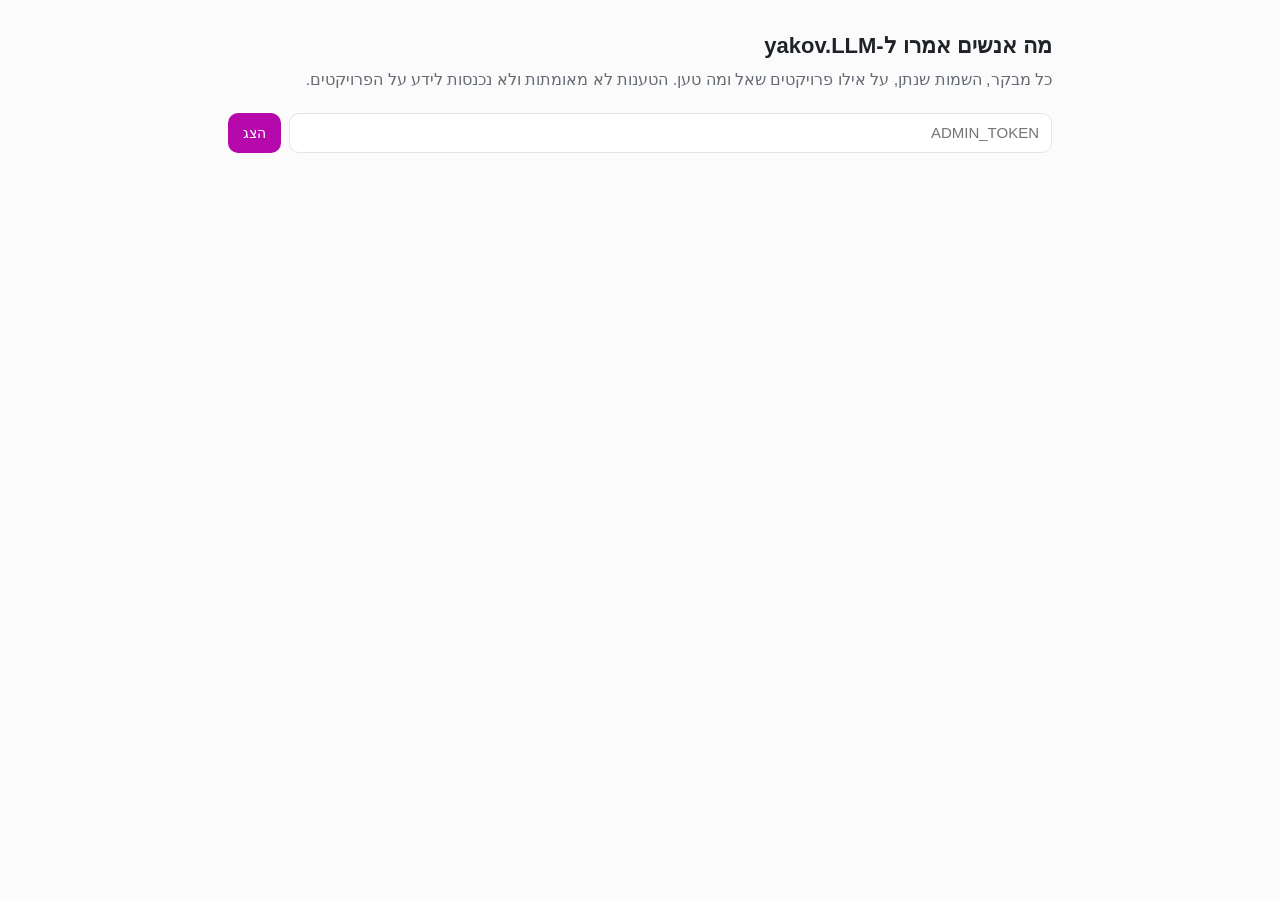
<file: web/admin.html>
<!doctype html>
<html lang="he" dir="rtl">
<head>
<meta charset="utf-8"><meta name="viewport" content="width=device-width, initial-scale=1">
<title>yakov.LLM · זיכרון</title>
<meta name="robots" content="noindex">
<link rel="stylesheet" href="style.css">
<style>
  body { overflow: auto; height: auto; }
  .wrap { max-width: 860px; margin: 0 auto; padding: 28px 18px 60px; }
  h1 { font-size: 22px; margin: 0 0 4px; } .sub { color: var(--muted); margin: 0 0 20px; }
  form { display: flex; gap: 8px; margin-bottom: 20px; }
  input { flex: 1; font: 15px var(--font); padding: 10px 12px; border: 1px solid var(--line); border-radius: 10px; background: var(--raise); color: var(--ink); }
  .person { border: 1px solid var(--line); border-radius: 14px; background: var(--raise); padding: 14px 16px; margin: 12px 0; }
  .person h2 { font-size: 16px; margin: 0 0 4px; } .meta { color: var(--muted); font-size: 13px; }
  .note { border-inline-start: 3px solid var(--accent); padding: 4px 10px; margin: 8px 0; background: var(--accent-soft); border-radius: 6px; }
  .note.fix { border-color: var(--danger); }
  details { margin-top: 8px; } summary { cursor: pointer; color: var(--muted); font-size: 13.5px; }
  .q { font-size: 14px; margin: 4px 0; } .tag { font-size: 11.5px; color: var(--faint); }
  .stats { display: flex; gap: 18px; color: var(--muted); font-size: 14px; margin-bottom: 8px; }
</style>
</head>
<body>
<div class="wrap">
  <h1>מה אנשים אמרו ל-yakov.LLM</h1>
  <p class="sub">כל מבקר, השמות שנתן, על אילו פרויקטים שאל ומה טען. הטענות לא מאומתות ולא נכנסות לידע על הפרויקטים.</p>
  <form id="f"><input id="token" type="password" placeholder="ADMIN_TOKEN" autocomplete="current-password"><button class="btn primary">הצג</button></form>
  <div id="out"></div>
</div>
<script>
const esc = (s) => String(s).replace(/[&<>"]/g, (c) => ({ '&': '&amp;', '<': '&lt;', '>': '&gt;', '"': '&quot;' }[c]));
const base = location.hostname.endsWith('github.io') ? 'https://yakov-llm.onrender.com/' : '';
async function load(token) {
  const r = await fetch(base + 'api/memory', { headers: { Authorization: 'Bearer ' + token } });
  const out = document.getElementById('out');
  if (!r.ok) { out.innerHTML = `<div class="error-box">${r.status === 401 ? 'סיסמה שגויה' : 'השרת לא החזיר נתונים (' + r.status + ')'}</div>`; return; }
  sessionStorage.setItem('yl-admin', token);
  const d = await r.json();
  out.innerHTML = `<div class="stats"><span>${d.visitors} מבקרים</span><span>${d.notes} הערות</span><span>${d.storage.remote ? 'נשמר ב-GitHub' : 'נשמר על השרת בלבד (נמחק בעדכון)'}</span></div>` +
    d.people.map((p) => `<div class="person"><h2 dir="auto">${p.names.length ? esc(p.names.join(', ')) : 'מבקר אנונימי'}</h2>
      <div class="meta">${p.first === p.last ? p.first : p.first + ' – ' + p.last} · ${p.conversations} שיחות · ${Object.keys(p.projects).map(esc).join(', ') || 'בלי פרויקט מסוים'}</div>
      ${p.notes.map((n) => `<div class="note ${n.correction ? 'fix' : ''}" dir="auto">${esc(n.text)} <span class="tag">${n.day}${n.correction ? ' · תיקון' : ''}</span></div>`).join('')}
      ${(p.feedback || []).map((f) => `<div class="q" dir="auto">${f.vote === 'up' ? '👍' : '👎'} ${esc(f.question)} <span class="tag">${f.day}</span></div>`).join('')}
      <details><summary>${p.questions.length} הודעות אחרונות</summary>${p.questions.map((q) => `<div class="q" dir="auto">${esc(q.text)} <span class="tag">${q.day}</span></div>`).join('')}</details></div>`).join('');
}
document.getElementById('f').addEventListener('submit', (e) => { e.preventDefault(); load(document.getElementById('token').value.trim()); });
const saved = sessionStorage.getItem('yl-admin'); if (saved) load(saved);
</script>
</body>
</html>
</file>
<file: web/style.css>
/* yakov.LLM — palette follows Yakov's portfolio: magenta on light, cyan on dark.
   The one bold idea: answers are tied to real lines of code. Citations are
   line-range marks, and the source panel shows the cited lines like a diff gutter. */
:root {
  --bg: #fbfbfc;
  --panel: #f3f3f5;
  --raise: #ffffff;
  --ink: #1f2328;
  --muted: #646b73;
  --faint: #8c9198;
  --line: #e4e4e8;
  --accent: #b509ac;
  --accent-ink: #ffffff;
  --accent-soft: rgba(181, 9, 172, .08);
  --accent-line: rgba(181, 9, 172, .35);
  --code-bg: #f6f6f8;
  --hl: rgba(181, 9, 172, .07);
  --danger: #c4314b;
  --ok: #1a7f37;
  --radius-s: 6px;
  --radius-m: 12px;
  --radius-l: 22px;
  --sidebar: 280px;
  --font: -apple-system, BlinkMacSystemFont, "Segoe UI", "Noto Sans Hebrew", "Rubik", Roboto, Arial, sans-serif;
  --mono: ui-monospace, "SF Mono", "Cascadia Code", Consolas, "Roboto Mono", monospace;
  --shadow: 0 1px 2px rgba(16, 24, 40, .05), 0 6px 20px rgba(16, 24, 40, .07);
  color-scheme: light;
}
:root[data-theme="dark"] {
  --bg: #17181b;
  --panel: #1f2024;
  --raise: #24262a;
  --ink: #e9e9ea;
  --muted: #a2a6ab;
  --faint: #7b8086;
  --line: #313338;
  --accent: #3ab0d4;
  --accent-ink: #0d1e24;
  --accent-soft: rgba(58, 176, 212, .12);
  --accent-line: rgba(58, 176, 212, .45);
  --code-bg: #1c1d21;
  --hl: rgba(58, 176, 212, .10);
  --danger: #ff6b81;
  --ok: #4ac26b;
  --shadow: 0 1px 2px rgba(0, 0, 0, .3), 0 8px 24px rgba(0, 0, 0, .3);
  color-scheme: dark;
}

* { box-sizing: border-box; }
html, body { height: 100%; margin: 0; }
body {
  background: var(--bg); color: var(--ink); font: 16px/1.6 var(--font);
  -webkit-font-smoothing: antialiased; overflow: hidden;
}
button { font: inherit; color: inherit; cursor: pointer; }
button:focus-visible, a:focus-visible, textarea:focus-visible, select:focus-visible {
  outline: 2px solid var(--accent); outline-offset: 2px;
}
.sr-only { position: absolute; width: 1px; height: 1px; overflow: hidden; clip: rect(0 0 0 0); white-space: nowrap; }
svg { flex: none; }

/* ------------------------------------------------------------- shell */
.app { display: grid; grid-template-columns: var(--sidebar) 1fr; height: 100dvh; }
.sidebar {
  background: var(--panel); border-inline-end: 1px solid var(--line);
  display: flex; flex-direction: column; min-height: 0;
}
.main { display: flex; flex-direction: column; min-width: 0; min-height: 0; position: relative; }

/* ------------------------------------------------------------- sidebar */
.brand { display: flex; align-items: center; gap: 10px; padding: 18px 18px 10px; }
.brand-name { font-weight: 650; font-size: 18px; letter-spacing: -.01em; direction: ltr; }
.brand-name b { color: var(--accent); font-weight: 650; }
.new-chat {
  margin: 6px 12px 10px; display: flex; align-items: center; gap: 10px; padding: 10px 12px;
  border: 1px solid var(--line); background: var(--raise); border-radius: var(--radius-m);
  font-weight: 550; transition: border-color .15s;
}
.new-chat:hover { border-color: var(--accent-line); }
.history { flex: 1; overflow-y: auto; padding: 4px 8px 12px; min-height: 0; }
.history h3 { font-size: 12.5px; font-weight: 600; color: var(--faint); margin: 14px 10px 4px; }
.chat-item {
  display: flex; align-items: center; width: 100%; text-align: start; border: 0; background: none;
  padding: 8px 10px; border-radius: var(--radius-s); font-size: 14.5px; color: var(--ink); gap: 6px;
}
.chat-item span { flex: 1; overflow: hidden; text-overflow: ellipsis; white-space: nowrap; }
.chat-item:hover { background: var(--accent-soft); }
.chat-item[aria-current="true"] { background: var(--raise); box-shadow: inset 0 0 0 1px var(--line); }
.chat-item .del { opacity: 0; border: 0; background: none; color: var(--faint); padding: 2px; border-radius: 4px; display: grid; }
.chat-item:hover .del, .chat-item:focus-within .del { opacity: 1; }
.chat-item .del:hover { color: var(--danger); }
.empty-history { color: var(--faint); font-size: 14px; padding: 10px 12px; }

.side-foot { border-top: 1px solid var(--line); padding: 10px 12px 14px; display: grid; gap: 8px; }
.install { color: var(--accent); font-weight: 550; }
.install[hidden] { display: none; }
@media (display-mode: standalone) { #install-how { display: none; } }
.sync {
  display: flex; align-items: center; gap: 8px; font-size: 13px; color: var(--muted);
  border: 0; background: none; padding: 6px 8px; border-radius: var(--radius-s); text-align: start; width: 100%;
}
.sync:hover { background: var(--accent-soft); }
.dot { width: 8px; height: 8px; border-radius: 50%; background: var(--ok); box-shadow: 0 0 0 3px color-mix(in srgb, var(--ok) 20%, transparent); }
.dot.off { background: var(--faint); box-shadow: none; }
.dot.busy { background: var(--accent); animation: pulse 1s ease-in-out infinite; }
.foot-row { display: flex; gap: 6px; }
.icon-btn {
  display: grid; place-items: center; width: 36px; height: 36px; border-radius: var(--radius-s);
  border: 1px solid transparent; background: none; color: var(--muted);
}
.icon-btn:hover { background: var(--accent-soft); color: var(--ink); }
.text-btn {
  display: flex; align-items: center; gap: 8px; border: 0; background: none; color: var(--muted);
  padding: 6px 8px; border-radius: var(--radius-s); font-size: 14px; flex: 1;
}
.text-btn:hover { background: var(--accent-soft); color: var(--ink); }

/* ------------------------------------------------------------- top bar */
.topbar { display: flex; align-items: center; gap: 8px; padding: 10px 16px; min-height: 56px; }
.topbar .title { flex: 1; font-weight: 550; font-size: 15px; overflow: hidden; text-overflow: ellipsis; white-space: nowrap; color: var(--muted); }
.menu-btn { display: none; }
.mode-pill {
  font-size: 12.5px; color: var(--muted); border: 1px solid var(--line); border-radius: 999px; padding: 3px 10px;
  white-space: nowrap;
}
.mode-pill.live { color: var(--accent); border-color: var(--accent-line); }

/* ------------------------------------------------------------- thread */
.scroller { flex: 1; overflow-y: auto; min-height: 0; scroll-behavior: smooth; }
.thread { max-width: 760px; margin: 0 auto; padding: 8px 24px 40px; }
.msg { margin: 26px 0; }
.msg.user { display: flex; justify-content: flex-end; }
.bubble {
  background: var(--panel); border: 1px solid var(--line); border-radius: 18px; border-start-end-radius: 6px;
  padding: 10px 16px; max-width: 85%; white-space: pre-wrap; overflow-wrap: anywhere;
}
.msg.bot { display: grid; grid-template-columns: 30px minmax(0, 1fr); gap: 14px; align-items: start; }
.bot-mark { margin-top: 3px; }
.answer { min-width: 0; overflow-wrap: anywhere; }
.answer > :first-child { margin-top: 0; }
.answer p { margin: 0 0 .85em; }
.answer h1, .answer h2, .answer h3, .answer h4 { line-height: 1.3; margin: 1.3em 0 .5em; font-weight: 650; }
.answer h1 { font-size: 1.3em; } .answer h2 { font-size: 1.18em; } .answer h3, .answer h4 { font-size: 1.05em; }
.answer ul, .answer ol { margin: 0 0 .9em; padding-inline-start: 1.4em; }
.answer li { margin: .25em 0; }
.answer li > ul, .answer li > ol { margin: .2em 0; }
.answer a { color: var(--accent); text-underline-offset: 3px; }
.answer blockquote { margin: 0 0 1em; padding: 2px 14px; border-inline-start: 3px solid var(--accent-line); color: var(--muted); }
.answer hr { border: 0; border-top: 1px solid var(--line); margin: 1.4em 0; }
.answer table { border-collapse: collapse; margin: 0 0 1em; font-size: 14.5px; display: block; overflow-x: auto; max-width: 100%; }
.answer th, .answer td { border: 1px solid var(--line); padding: 6px 10px; text-align: start; vertical-align: top; }
.answer th { background: var(--panel); font-weight: 600; }
.answer code { font-family: var(--mono); font-size: .88em; background: var(--code-bg); border: 1px solid var(--line); border-radius: 5px; padding: .08em .35em; direction: ltr; unicode-bidi: isolate; }
.codeblock { margin: 0 0 1em; border: 1px solid var(--line); border-radius: var(--radius-m); overflow: hidden; background: var(--code-bg); direction: ltr; }
.codeblock header { display: flex; justify-content: space-between; align-items: center; padding: 6px 8px 6px 14px; font-size: 12.5px; color: var(--muted); border-bottom: 1px solid var(--line); font-family: var(--mono); }
.codeblock pre { margin: 0; padding: 12px 14px; overflow-x: auto; font: 13.5px/1.55 var(--mono); tab-size: 4; }
.codeblock pre code { background: none; border: 0; padding: 0; font-size: inherit; }
.copy-btn { border: 0; background: none; color: var(--muted); font-size: 12.5px; padding: 3px 8px; border-radius: 5px; display: flex; gap: 5px; align-items: center; font-family: var(--font); }
.copy-btn:hover { background: var(--accent-soft); color: var(--ink); }
.tk-c { color: var(--faint); font-style: italic; } .tk-s { color: #0a7d55; } .tk-k { color: var(--accent); font-weight: 550; } .tk-n { color: #b35900; }
:root[data-theme="dark"] .tk-s { color: #7ee2b8; } :root[data-theme="dark"] .tk-n { color: #f0b072; }

/* citation marks: a line-range tag, the product's signature */
.cite {
  display: inline-flex; align-items: center; vertical-align: super; margin: 0 1px;
  font: 600 10px/1 var(--mono); color: var(--accent); background: var(--accent-soft);
  border: 0; border-radius: 4px; padding: 2px 4px; direction: ltr; opacity: .8;
}
.cite:hover, .cite[aria-expanded="true"] { background: var(--accent); color: var(--accent-ink); }

.sources { display: flex; flex-wrap: wrap; gap: 6px; margin: 4px 0 2px; }
.src-chip {
  display: inline-flex; align-items: center; gap: 7px; max-width: 100%;
  border: 1px solid var(--line); background: var(--raise); border-radius: 8px; padding: 5px 9px 5px 7px;
  font-size: 12.5px; color: var(--muted); direction: ltr;
}
.src-chip:hover { border-color: var(--accent-line); color: var(--ink); }
.src-chip .n { font: 600 11px/1 var(--mono); color: var(--accent); background: var(--accent-soft); border-radius: 4px; padding: 3px 5px; }
.src-chip .p { font-family: var(--mono); overflow: hidden; text-overflow: ellipsis; white-space: nowrap; max-width: 240px; }
.src-chip .r { color: var(--faint); }
.msg-tools { display: flex; gap: 2px; margin-top: 6px; color: var(--faint); align-items: center; }
.msg-tools .icon-btn { width: 32px; height: 32px; }
.msg-tools .meta { font-size: 12.5px; margin-inline-start: 8px; }
.thinking { display: flex; align-items: center; gap: 10px; color: var(--muted); font-size: 14.5px; padding: 4px 0 8px; }
.thinking .bars { display: inline-flex; gap: 3px; }
.thinking .bars i { width: 3px; height: 14px; border-radius: 2px; background: var(--accent); animation: bar 1s ease-in-out infinite; }
.thinking .bars i:nth-child(2) { animation-delay: .15s; } .thinking .bars i:nth-child(3) { animation-delay: .3s; }
.caret::after { content: ""; display: inline-block; width: 8px; height: 1.05em; background: var(--accent); vertical-align: -3px; margin-inline-start: 2px; border-radius: 2px; animation: blink 1s steps(2) infinite; }
.error-box { border: 1px solid color-mix(in srgb, var(--danger) 40%, transparent); color: var(--danger); background: color-mix(in srgb, var(--danger) 7%, transparent); border-radius: var(--radius-m); padding: 10px 14px; font-size: 14.5px; }

/* ------------------------------------------------------------- welcome */
.welcome { max-width: 760px; margin: 0 auto; padding: 9vh 24px 24px; }
.welcome h1 { font-size: clamp(30px, 5vw, 44px); line-height: 1.15; font-weight: 300; letter-spacing: -.02em; margin: 18px 0 8px; }
.welcome h1 strong { font-weight: 650; }
.welcome .lead { color: var(--muted); font-size: 17px; margin: 0 0 28px; max-width: 60ch; }
.projects { display: grid; grid-template-columns: repeat(auto-fill, minmax(220px, 1fr)); gap: 10px; margin-top: 26px; }
.project {
  text-align: start; border: 1px solid var(--line); background: var(--raise); border-radius: var(--radius-m);
  padding: 14px 14px 12px; display: grid; gap: 6px; transition: border-color .15s, transform .15s;
}
.project:hover { border-color: var(--accent-line); transform: translateY(-1px); }
.project .t { font-weight: 600; font-size: 15px; line-height: 1.3; }
.project .s { color: var(--muted); font-size: 13.5px; line-height: 1.45; display: -webkit-box; -webkit-line-clamp: 3; -webkit-box-orient: vertical; overflow: hidden; }
.project .f { font: 12px var(--mono); color: var(--faint); direction: ltr; text-align: end; }
.starters { display: flex; flex-wrap: wrap; gap: 8px; margin-top: 14px; }
.starter { border: 1px solid var(--line); background: none; border-radius: 999px; padding: 7px 14px; font-size: 14px; color: var(--muted); }
.starter:hover { color: var(--ink); border-color: var(--accent-line); background: var(--accent-soft); }

/* ------------------------------------------------------------- composer */
.dock { padding: 0 24px 14px; }
.composer {
  max-width: 760px; margin: 0 auto; background: var(--raise); border: 1px solid var(--line);
  border-radius: var(--radius-l); box-shadow: var(--shadow); padding: 12px 12px 10px 12px; transition: border-color .15s;
}
.composer:focus-within { border-color: var(--accent-line); }
.composer textarea {
  display: block; width: 100%; border: 0; outline: 0; resize: none; background: transparent; color: var(--ink);
  font: 16px/1.5 var(--font); padding: 4px 6px; max-height: 40vh; min-height: 28px;
}
.composer textarea::placeholder { color: var(--faint); }
.composer-row { display: flex; align-items: center; gap: 6px; margin-top: 6px; }
.scope {
  appearance: none; -webkit-appearance: none; border: 1px solid var(--line); background: var(--bg); color: var(--muted);
  border-radius: 999px; padding: 6px 30px 6px 12px; font: 13.5px var(--font); max-width: 60%;
  background-image: linear-gradient(45deg, transparent 50%, currentColor 50%), linear-gradient(135deg, currentColor 50%, transparent 50%);
  background-position: 14px 52%, 19px 52%; background-size: 5px 5px; background-repeat: no-repeat;
}
[dir="ltr"] .scope { padding: 6px 12px 6px 30px; }
.spacer { flex: 1; }
.send {
  width: 38px; height: 38px; border-radius: 12px; border: 0; background: var(--accent); color: var(--accent-ink);
  display: grid; place-items: center; transition: opacity .15s, transform .1s;
}
.send:disabled { opacity: .35; cursor: default; }
.send:not(:disabled):active { transform: scale(.94); }
.mic { display: none; }
.mic.on { display: grid; }
.mic.listening { color: var(--accent); background: var(--accent-soft); }
.fine { text-align: center; font-size: 12.5px; color: var(--faint); margin: 8px 0 0; }

/* ------------------------------------------------------------- source drawer */
.drawer {
  position: fixed; inset-block: 0; inset-inline-end: 0; width: min(560px, 100vw); background: var(--raise);
  border-inline-start: 1px solid var(--line); box-shadow: var(--shadow); z-index: 40; display: flex; flex-direction: column;
  transform: translateX(-105%); transition: transform .22s ease; visibility: hidden;
}
[dir="ltr"] .drawer { transform: translateX(105%); }
.drawer.open { transform: none; visibility: visible; }
.drawer header { display: flex; align-items: flex-start; gap: 10px; padding: 14px 14px 12px 18px; border-bottom: 1px solid var(--line); }
.drawer .where { flex: 1; min-width: 0; direction: ltr; text-align: left; }
.drawer .repo { font-size: 13px; color: var(--muted); }
.drawer .path { font: 600 14.5px/1.4 var(--mono); overflow-wrap: anywhere; }
.drawer .lines { font: 12.5px var(--mono); color: var(--accent); margin-top: 2px; }
.drawer .body { flex: 1; overflow: auto; background: var(--code-bg); direction: ltr; }
.gutter-code { display: grid; grid-template-columns: auto 1fr; font: 13px/1.6 var(--mono); min-width: max-content; }
.gutter-code .ln { color: var(--faint); text-align: right; padding: 0 12px 0 14px; user-select: none; border-right: 2px solid var(--accent-line); background: var(--hl); }
.gutter-code .tx { padding: 0 16px 0 12px; white-space: pre; }
.prose-src { padding: 16px 20px; white-space: pre-wrap; font: 14.5px/1.65 var(--font); direction: auto; unicode-bidi: plaintext; text-align: start; }
.drawer footer { display: flex; gap: 8px; padding: 12px 18px; border-top: 1px solid var(--line); align-items: center; }
.btn {
  display: inline-flex; align-items: center; gap: 8px; border-radius: 10px; padding: 8px 14px; font-size: 14px;
  border: 1px solid var(--line); background: var(--raise); color: var(--ink); text-decoration: none; font-weight: 550;
}
.btn:hover { border-color: var(--accent-line); }
.btn.primary { background: var(--accent); color: var(--accent-ink); border-color: transparent; }
.drawer .terms { font-size: 12.5px; color: var(--faint); flex: 1; direction: ltr; text-align: right; overflow: hidden; text-overflow: ellipsis; white-space: nowrap; }

/* ------------------------------------------------------------- dialog */
.overlay { position: fixed; inset: 0; background: rgba(10, 12, 16, .35); z-index: 30; opacity: 0; pointer-events: none; transition: opacity .2s; }
.overlay.show { opacity: 1; pointer-events: auto; }
.modal {
  position: fixed; inset: 0; margin: auto; width: min(620px, calc(100vw - 32px)); height: fit-content; max-height: 85dvh;
  background: var(--raise); border: 1px solid var(--line); border-radius: 18px; box-shadow: var(--shadow); z-index: 50;
  display: none; flex-direction: column; overflow: hidden;
}
.modal.show { display: flex; }
.modal header { display: flex; align-items: center; padding: 16px 18px; border-bottom: 1px solid var(--line); }
.modal header h2 { flex: 1; margin: 0; font-size: 18px; }
.modal .content { overflow-y: auto; padding: 8px 18px 18px; }
.repo-row { display: grid; grid-template-columns: 1fr auto; gap: 4px 12px; padding: 12px 0; border-bottom: 1px solid var(--line); }
.repo-row:last-child { border-bottom: 0; }
.repo-row .t { font-weight: 600; }
.repo-row .when { font-size: 13px; color: var(--faint); white-space: nowrap; }
.repo-row .s { grid-column: 1 / -1; color: var(--muted); font-size: 14px; }
.repo-row .f { grid-column: 1 / -1; font: 12.5px var(--mono); color: var(--faint); direction: ltr; text-align: end; }
.repo-row a { color: var(--accent); }
.how { font-size: 14px; color: var(--muted); background: var(--panel); border-radius: var(--radius-m); padding: 12px 14px; margin-top: 12px; }

.toast {
  position: fixed; bottom: 22px; inset-inline-start: 50%; transform: translateX(50%) translateY(20px); z-index: 60;
  background: var(--ink); color: var(--bg); padding: 9px 16px; border-radius: 10px; font-size: 14px; opacity: 0;
  transition: opacity .2s, transform .2s; pointer-events: none;
}
[dir="ltr"] .toast { transform: translateX(-50%) translateY(20px); }
.toast.show { opacity: 1; transform: translateX(50%) translateY(0); }
[dir="ltr"] .toast.show { transform: translateX(-50%) translateY(0); }

@keyframes blink { 50% { opacity: 0; } }
@keyframes pulse { 50% { opacity: .35; } }
@keyframes bar { 0%, 100% { transform: scaleY(.4); opacity: .5; } 50% { transform: scaleY(1); opacity: 1; } }
@keyframes rise { from { opacity: 0; transform: translateY(10px); } to { opacity: 1; transform: none; } }
.welcome { animation: rise .5s ease both; }

/* ------------------------------------------------------------- mobile */
@media (max-width: 860px) {
  .app { grid-template-columns: 1fr; }
  .sidebar {
    position: fixed; inset-block: 0; inset-inline-start: 0; width: min(300px, 86vw); z-index: 45;
    transform: translateX(105%); transition: transform .22s ease; box-shadow: var(--shadow); visibility: hidden;
  }
  [dir="ltr"] .sidebar { transform: translateX(-105%); }
  .sidebar.open { transform: none; visibility: visible; }
  .menu-btn { display: grid; }
  .thread, .welcome { padding-inline: 16px; }
  .dock { padding: 0 10px 10px; }
  .welcome { padding-top: 4vh; }
  .projects { grid-template-columns: 1fr 1fr; }
  .project .s { -webkit-line-clamp: 2; }
  .bubble { max-width: 92%; }
  .msg.bot { grid-template-columns: 1fr; gap: 6px; }
  .bot-mark { display: none; }
}
@media (max-width: 420px) { .projects { grid-template-columns: 1fr; } }
@media (prefers-reduced-motion: reduce) {
  *, *::before, *::after { animation: none !important; transition: none !important; scroll-behavior: auto !important; }
}

/* ------------------------------------------------------------- rename, export */
.topbar .title { cursor: text; border-radius: var(--radius-s); padding: 4px 8px; margin: 0 -8px; }
.topbar .title:not(:empty):hover { background: var(--accent-soft); color: var(--ink); }
.topbar .title:focus-visible { outline: 2px solid var(--accent-line); }
input.rename {
  flex: 1; min-width: 0; font: inherit; font-size: 14.5px; color: var(--ink); background: var(--raise);
  border: 1px solid var(--accent-line); border-radius: var(--radius-s); padding: 4px 8px; outline: 0;
}
.topbar input.rename { font-weight: 550; font-size: 15px; }
.chat-item.editing .del { display: none; }
#export { flex: none; }

/* ------------------------------------------------------------- attachments */
.attach-wrap { position: relative; }
.attach-menu {
  position: absolute; bottom: calc(100% + 8px); inset-inline-start: 0; z-index: 30; min-width: 250px;
  background: var(--raise); border: 1px solid var(--line); border-radius: var(--radius-m); box-shadow: var(--shadow); padding: 6px;
}
.attach-menu[hidden] { display: none; }
.attach-menu button {
  display: flex; gap: 12px; align-items: flex-start; width: 100%; text-align: start; border: 0; background: none;
  color: var(--ink); padding: 9px 10px; border-radius: var(--radius-s);
}
.attach-menu button:hover, .attach-menu button:focus-visible { background: var(--accent-soft); }
.attach-menu svg { margin-top: 2px; color: var(--accent); flex: none; }
.attach-menu b { display: block; font-weight: 600; font-size: 14.5px; }
.attach-menu small { display: block; color: var(--muted); font-size: 12.5px; margin-top: 2px; }
.attachments { display: flex; flex-wrap: wrap; gap: 6px; padding: 2px 2px 8px; max-height: 120px; overflow-y: auto; }
.attachments[hidden] { display: none; }
.att {
  display: inline-flex; align-items: center; border: 1px solid var(--line); background: var(--bg);
  border-radius: 10px; font-size: 13px; max-width: 260px; overflow: hidden;
}
.att.more { padding: 6px 10px; color: var(--muted); }
.att.error { border-color: color-mix(in srgb, var(--danger) 45%, transparent); }
.att.error .sz { color: var(--danger); }
.att-open { display: flex; align-items: center; gap: 7px; border: 0; background: none; color: var(--ink); padding: 6px 4px 6px 10px; min-width: 0; text-align: start; }
[dir="rtl"] .att-open { padding: 6px 10px 6px 4px; }
.att-open:not(:disabled):hover .nm { text-decoration: underline; }
.att-open svg { color: var(--accent); flex: none; }
.att .nm { overflow: hidden; text-overflow: ellipsis; white-space: nowrap; font-weight: 550; }
.att .sz { color: var(--faint); font-size: 12px; white-space: nowrap; }
.att-x { border: 0; background: none; color: var(--faint); padding: 6px 8px; display: grid; }
.att-x:hover { color: var(--danger); }
.spin { width: 13px; height: 13px; border-radius: 50%; border: 2px solid var(--accent-line); border-top-color: var(--accent); animation: spin .8s linear infinite; flex: none; }
@keyframes spin { to { transform: rotate(360deg); } }

.main { position: relative; }
.drop-hint {
  position: absolute; inset: 10px; z-index: 40; display: none; place-items: center; text-align: center;
  border: 2px dashed var(--accent-line); border-radius: var(--radius-l); background: color-mix(in srgb, var(--bg) 88%, transparent);
  backdrop-filter: blur(3px); pointer-events: none;
}
.main.dropping .drop-hint { display: grid; }
.drop-hint div { display: grid; gap: 6px; justify-items: center; color: var(--muted); }
.drop-hint svg { color: var(--accent); }
.drop-hint b { font-size: 18px; color: var(--ink); }

/* ------------------------------------------------------------- user messages */
.user-col { display: flex; flex-direction: column; align-items: flex-end; max-width: 85%; }
.msg.user .bubble { max-width: 100%; }
.user-tools { display: flex; gap: 2px; opacity: 0; transition: opacity .15s; color: var(--faint); margin-top: 2px; }
.msg.user:hover .user-tools, .msg.user:focus-within .user-tools { opacity: 1; }
.user-tools .icon-btn { width: 30px; height: 30px; }
@media (hover: none) { .user-tools { opacity: .7; } }
.sent-files { display: flex; flex-wrap: wrap; gap: 6px; margin-bottom: 6px; justify-content: flex-end; }
.sent-file { display: inline-flex; align-items: center; gap: 6px; font-size: 12.5px; border: 1px solid var(--line); border-radius: 8px; padding: 4px 9px; color: var(--muted); background: var(--raise); max-width: 220px; }
.sent-file span { overflow: hidden; text-overflow: ellipsis; white-space: nowrap; }
.sent-file svg { color: var(--accent); flex: none; }
.edit-box { width: min(620px, 80vw); background: var(--raise); border: 1px solid var(--accent-line); border-radius: var(--radius-m); padding: 10px; }
.edit-box textarea { width: 100%; border: 0; outline: 0; resize: vertical; background: none; color: var(--ink); font: 15.5px/1.55 var(--font); }
.edit-row { display: flex; gap: 8px; justify-content: flex-end; margin-top: 6px; }

/* ------------------------------------------------------------- follow-ups, scroll */
.followups { display: flex; flex-wrap: wrap; gap: 8px; margin-top: 12px; }
.followups .starter { text-align: start; }
.dock { position: relative; }
.to-bottom {
  position: absolute; left: 50%; transform: translate(-50%, 8px); bottom: calc(100% + 10px); z-index: 20; width: 38px; height: 38px;
  border-radius: 50%; border: 1px solid var(--line); background: var(--raise); color: var(--muted); box-shadow: var(--shadow);
  display: grid; place-items: center; opacity: 0; pointer-events: none; transition: opacity .2s, transform .2s;
}
.to-bottom.show { opacity: 1; pointer-events: auto; transform: translate(-50%, 0); }
.to-bottom:hover { color: var(--ink); border-color: var(--accent-line); }
.msg { animation: rise .22s ease-out both; }
@keyframes rise { from { opacity: 0; transform: translateY(4px); } }
@media (prefers-reduced-motion: reduce) { .msg, .to-bottom { animation: none; transition: none; } }

.msg.bot > div { min-width: 0; }
.files-pill { display: inline-flex; align-items: center; gap: 6px; border: 1px dashed var(--accent-line); background: var(--accent-soft);
  color: var(--ink); border-radius: 10px; padding: 6px 10px; font-size: 13px; }
.files-pill svg { color: var(--accent); }

/* sources stay out of the way: one small toggle under the answer */
.src-toggle { display: inline-flex; align-items: center; gap: 6px; border: 0; background: none; color: var(--faint);
  font-size: 13px; padding: 4px 8px; border-radius: var(--radius-s); }
.src-toggle:hover { color: var(--ink); background: var(--accent-soft); }
.src-toggle svg { transition: transform .15s; }
.src-toggle[aria-expanded="true"] svg { transform: rotate(180deg); }
.sources[hidden] { display: none; }
.followups .opt { border-color: var(--accent-line); color: var(--ink); }
.followups .opt b { color: var(--accent); font-family: var(--mono); margin-inline-end: 6px; }

/* ------------------------------------------------------------- chat actions sheet (long press) */
.chat-item { user-select: none; -webkit-user-select: none; -webkit-touch-callout: none; }
.chat-item.pressing { background: var(--accent-soft); transform: scale(.98); transition: transform .3s ease-out; }
.chat-item .more { opacity: 0; border: 0; background: none; color: var(--faint); padding: 3px; border-radius: 6px; display: grid; }
@media (hover: hover) { .chat-item:hover .more, .chat-item .more:focus-visible { opacity: 1; } }
.chat-item .more:hover { color: var(--ink); background: var(--raise); }
.chat-item .pin { color: var(--accent); display: grid; flex: none; }
.sheet {
  position: fixed; z-index: 55; background: var(--raise); border: 1px solid var(--line); box-shadow: var(--shadow);
  inset: auto 0 0 0; border-radius: 20px 20px 0 0; padding: 8px 12px calc(14px + env(safe-area-inset-bottom));
  transform: translateY(100%); transition: transform .22s ease-out;
}
.sheet.show { transform: none; }
.sheet[hidden] { display: none; }
.sheet .grab { width: 38px; height: 4px; border-radius: 4px; background: var(--line); margin: 2px auto 10px; }
.sheet h2 { font-size: 15px; font-weight: 600; color: var(--muted); margin: 0 8px 8px; overflow: hidden; text-overflow: ellipsis; white-space: nowrap; }
.sheet .act { display: flex; align-items: center; gap: 14px; width: 100%; border: 0; background: none; color: var(--ink);
  font-size: 16px; padding: 13px 10px; border-radius: 12px; text-align: start; }
.sheet .act:hover, .sheet .act:focus-visible { background: var(--accent-soft); }
.sheet .act svg { color: var(--muted); flex: none; }
.sheet .act.danger, .sheet .act.danger svg { color: var(--danger); }
.sheet form { display: grid; gap: 12px; padding: 4px 6px 6px; }
.sheet input[type=text] { font: 16px var(--font); padding: 12px 14px; border: 1px solid var(--accent-line); border-radius: 12px; background: var(--bg); color: var(--ink); outline: 0; }
.sheet .row { display: flex; gap: 8px; justify-content: flex-end; }
.sheet p { margin: 0 8px 12px; color: var(--muted); }
@media (min-width: 861px) {
  .sheet { inset: 0; margin: auto; width: 360px; height: fit-content; border-radius: 18px; transform: scale(.97); opacity: 0; transition: transform .15s, opacity .15s; }
  .sheet.show { transform: none; opacity: 1; }
  .sheet .grab { display: none; }
  .sheet h2 { margin-top: 8px; }
}
.btn.danger { color: var(--danger); border-color: color-mix(in srgb, var(--danger) 40%, transparent); }
.btn.danger.solid { background: var(--danger); color: #fff; border-color: transparent; }

/* ------------------------------------------------------------- profile and settings */
.avatar { width: 34px; height: 34px; border-radius: 50%; flex: none; display: grid; place-items: center; overflow: hidden;
  background: var(--accent-soft); color: var(--accent); font-weight: 700; font-size: 15px; border: 1px solid var(--accent-line); }
.avatar img { width: 100%; height: 100%; object-fit: cover; }
.avatar.big { width: 76px; height: 76px; font-size: 28px; cursor: pointer; padding: 0; }
.avatar.big:hover { box-shadow: 0 0 0 3px var(--accent-soft); }
.profile-btn { display: flex; align-items: center; gap: 10px; border: 0; background: none; color: var(--ink); padding: 6px 8px;
  border-radius: var(--radius-m); text-align: start; width: 100%; }
.profile-btn:hover { background: var(--accent-soft); }
.profile-btn .who { flex: 1; min-width: 0; display: grid; }
.profile-btn b { font-weight: 600; font-size: 14.5px; overflow: hidden; text-overflow: ellipsis; white-space: nowrap; }
.profile-btn small { color: var(--faint); font-size: 12.5px; }
.profile-btn > svg { color: var(--faint); }
.settings { display: grid; gap: 4px; }
.me { display: flex; gap: 16px; align-items: center; padding: 14px 0 16px; border-bottom: 1px solid var(--line); }
.me-fields { flex: 1; display: grid; gap: 6px; }
.me-fields label, .set-row > label, .set-row > span { font-size: 14px; color: var(--muted); }
.me-fields input, .set-row select { font: 15.5px var(--font); padding: 10px 12px; border: 1px solid var(--line); border-radius: 10px; background: var(--bg); color: var(--ink); }
.me-fields input:focus, .set-row select:focus { outline: 0; border-color: var(--accent-line); }
.avatar-actions { display: flex; gap: 14px; }
.link { border: 0; background: none; color: var(--accent); padding: 0; font-size: 13.5px; font-weight: 550; }
.link[hidden] { display: none; }
.set-row { display: flex; align-items: center; justify-content: space-between; gap: 12px; padding: 14px 0; border-bottom: 1px solid var(--line); flex-wrap: wrap; }
.set-row select { max-width: 100%; }
.seg { display: inline-flex; border: 1px solid var(--line); border-radius: 10px; padding: 2px; background: var(--bg); }
.seg button { border: 0; background: none; color: var(--muted); padding: 7px 12px; border-radius: 8px; font-size: 13.5px; }
.seg button[aria-checked="true"] { background: var(--raise); color: var(--ink); box-shadow: 0 1px 2px rgba(0,0,0,.08); font-weight: 600; }
.switch { appearance: none; -webkit-appearance: none; width: 42px; height: 24px; border-radius: 24px; background: var(--line); position: relative; cursor: pointer; transition: background .15s; }
.switch::after { content: ""; position: absolute; top: 3px; inset-inline-start: 3px; width: 18px; height: 18px; border-radius: 50%; background: #fff; transition: inset-inline-start .15s; box-shadow: 0 1px 2px rgba(0,0,0,.2); }
.switch:checked { background: var(--accent); }
.switch:checked::after { inset-inline-start: 21px; }
.danger-zone { border-bottom: 0; }
.danger-zone span { font-size: 13px; color: var(--faint); }
:root[data-size="s"] .answer, :root[data-size="s"] .bubble { font-size: 14.5px; }
:root[data-size="l"] .answer, :root[data-size="l"] .bubble { font-size: 18px; }
.welcome .hello { color: var(--accent); font-weight: 600; margin: 0 0 6px; }
.settings { grid-template-columns: minmax(0, 1fr); }
.me-fields { min-width: 0; }
.me-fields input { width: 100%; box-sizing: border-box; }
.set-row > * { min-width: 0; }
.seg { flex-wrap: wrap; max-width: 100%; }
.danger-zone .btn { flex: none; }

/* ------------------------------------------------------------- search, temporary chat, feedback */
.search-box { display: flex; align-items: center; gap: 8px; margin: 0 12px 6px; padding: 0 10px; border-radius: 10px; background: var(--bg); border: 1px solid var(--line); color: var(--faint); }
.search-box:focus-within { border-color: var(--accent-line); }
.search-box input { flex: 1; min-width: 0; border: 0; background: none; outline: 0; color: var(--ink); font: 14.5px var(--font); padding: 9px 0; }
.chat-item .hit { display: block; font-size: 12.5px; color: var(--faint); overflow: hidden; text-overflow: ellipsis; white-space: nowrap; }
.temp-btn { display: inline-flex; align-items: center; gap: 6px; border: 1px solid var(--line); background: none; color: var(--muted); border-radius: 999px; padding: 5px 11px; font-size: 13px; }
.temp-btn[hidden] { display: none; }
.temp-btn[aria-pressed="true"] { background: var(--ink); color: var(--bg); border-color: var(--ink); }
.temp-note { text-align: center; color: var(--muted); font-size: 14px; margin: 0 0 10px; }
.msg-tools .icon-btn.on { color: var(--accent); }
.msg-tools .icon-btn.speaking { color: var(--accent); background: var(--accent-soft); }
.set-col { display: grid; gap: 8px; padding: 14px 0; border-bottom: 1px solid var(--line); }
.set-col > label, .set-col > span { font-size: 14px; color: var(--muted); }
.set-col textarea { font: 15px/1.5 var(--font); padding: 10px 12px; border: 1px solid var(--line); border-radius: 10px; background: var(--bg); color: var(--ink); resize: vertical; width: 100%; box-sizing: border-box; }
.set-col textarea:focus { outline: 0; border-color: var(--accent-line); }
.mem-box { display: grid; gap: 8px; font-size: 14px; }
.mem-box ul { margin: 0; padding-inline-start: 1.2em; color: var(--ink); }
.mem-box .row { display: flex; gap: 8px; flex-wrap: wrap; }

.quote-btn { position: fixed; z-index: 45; display: inline-flex; align-items: center; gap: 6px; border: 0; border-radius: 10px;
  background: var(--ink); color: var(--bg); padding: 8px 12px; font-size: 13.5px; box-shadow: var(--shadow); }
.quote-btn[hidden] { display: none; }

/* ------------------------------------------------------------- folders (projects) */
.scroll-side { flex: 1; overflow-y: auto; min-height: 0; }
.scroll-side .history { overflow: visible; flex: none; }
.folders { padding: 0 8px; }
.folders-head { display: flex; align-items: center; justify-content: space-between; margin: 10px 10px 2px; }
.folders-head h3 { font-size: 12.5px; font-weight: 600; color: var(--faint); margin: 0; }
.icon-btn.small { width: 28px; height: 28px; }
.folder-item .ico { color: var(--accent); display: grid; flex: none; }
.folder-item .cnt { color: var(--faint); font-size: 12px; flex: none; }
.empty-folders { color: var(--faint); font-size: 13px; padding: 4px 10px 6px; margin: 0; }
.crumb { display: inline-flex; align-items: center; gap: 6px; border: 0; background: var(--accent-soft); color: var(--accent); border-radius: 999px; padding: 5px 10px; font-size: 13px; font-weight: 600; max-width: 40%; flex: none; }
.crumb span { overflow: hidden; text-overflow: ellipsis; white-space: nowrap; }
.crumb[hidden] { display: none; }
.folder-view { max-width: 760px; margin: 0 auto; padding: 6vh 24px 24px; }
.folder-view[hidden] { display: none; }
.fv-head { display: flex; align-items: center; gap: 14px; }
.fv-icon { width: 52px; height: 52px; border-radius: 16px; display: grid; place-items: center; background: var(--accent-soft); color: var(--accent); flex: none; }
.fv-head h1 { margin: 0; font-size: 26px; line-height: 1.2; }
.fv-head p { margin: 2px 0 0; color: var(--muted); font-size: 14px; }
.fv-card { border: 1px solid var(--line); background: var(--raise); border-radius: var(--radius-m); padding: 14px 16px; margin-top: 18px; }
.fv-card h2 { font-size: 15px; margin: 0 0 10px; display: flex; align-items: center; gap: 8px; }
.fv-card h2 .grow { flex: 1; }
.fv-files { display: flex; flex-wrap: wrap; gap: 6px; max-height: 260px; overflow-y: auto; }
.fv-empty { color: var(--muted); font-size: 14px; margin: 0; }
.fv-card textarea { width: 100%; box-sizing: border-box; font: 14.5px/1.5 var(--font); padding: 10px 12px; border: 1px solid var(--line); border-radius: 10px; background: var(--bg); color: var(--ink); resize: vertical; }
.fv-card textarea:focus { outline: 0; border-color: var(--accent-line); }
.fv-chats { display: grid; }
.fv-chat { display: flex; align-items: center; gap: 10px; border: 0; border-bottom: 1px solid var(--line); background: none; color: var(--ink); text-align: start; padding: 11px 4px; font-size: 15px; }
.fv-chat:last-child { border-bottom: 0; }
.fv-chat:hover { color: var(--accent); }
.fv-chat .t { flex: 1; min-width: 0; overflow: hidden; text-overflow: ellipsis; white-space: nowrap; }
.fv-chat .w { color: var(--faint); font-size: 12.5px; flex: none; }
.btn.small { padding: 5px 10px; font-size: 13px; }

.scope[hidden] { display: none; }

@media (max-width: 860px) { .temp-btn span { display: none; } .temp-btn { padding: 6px; } }
</file>
